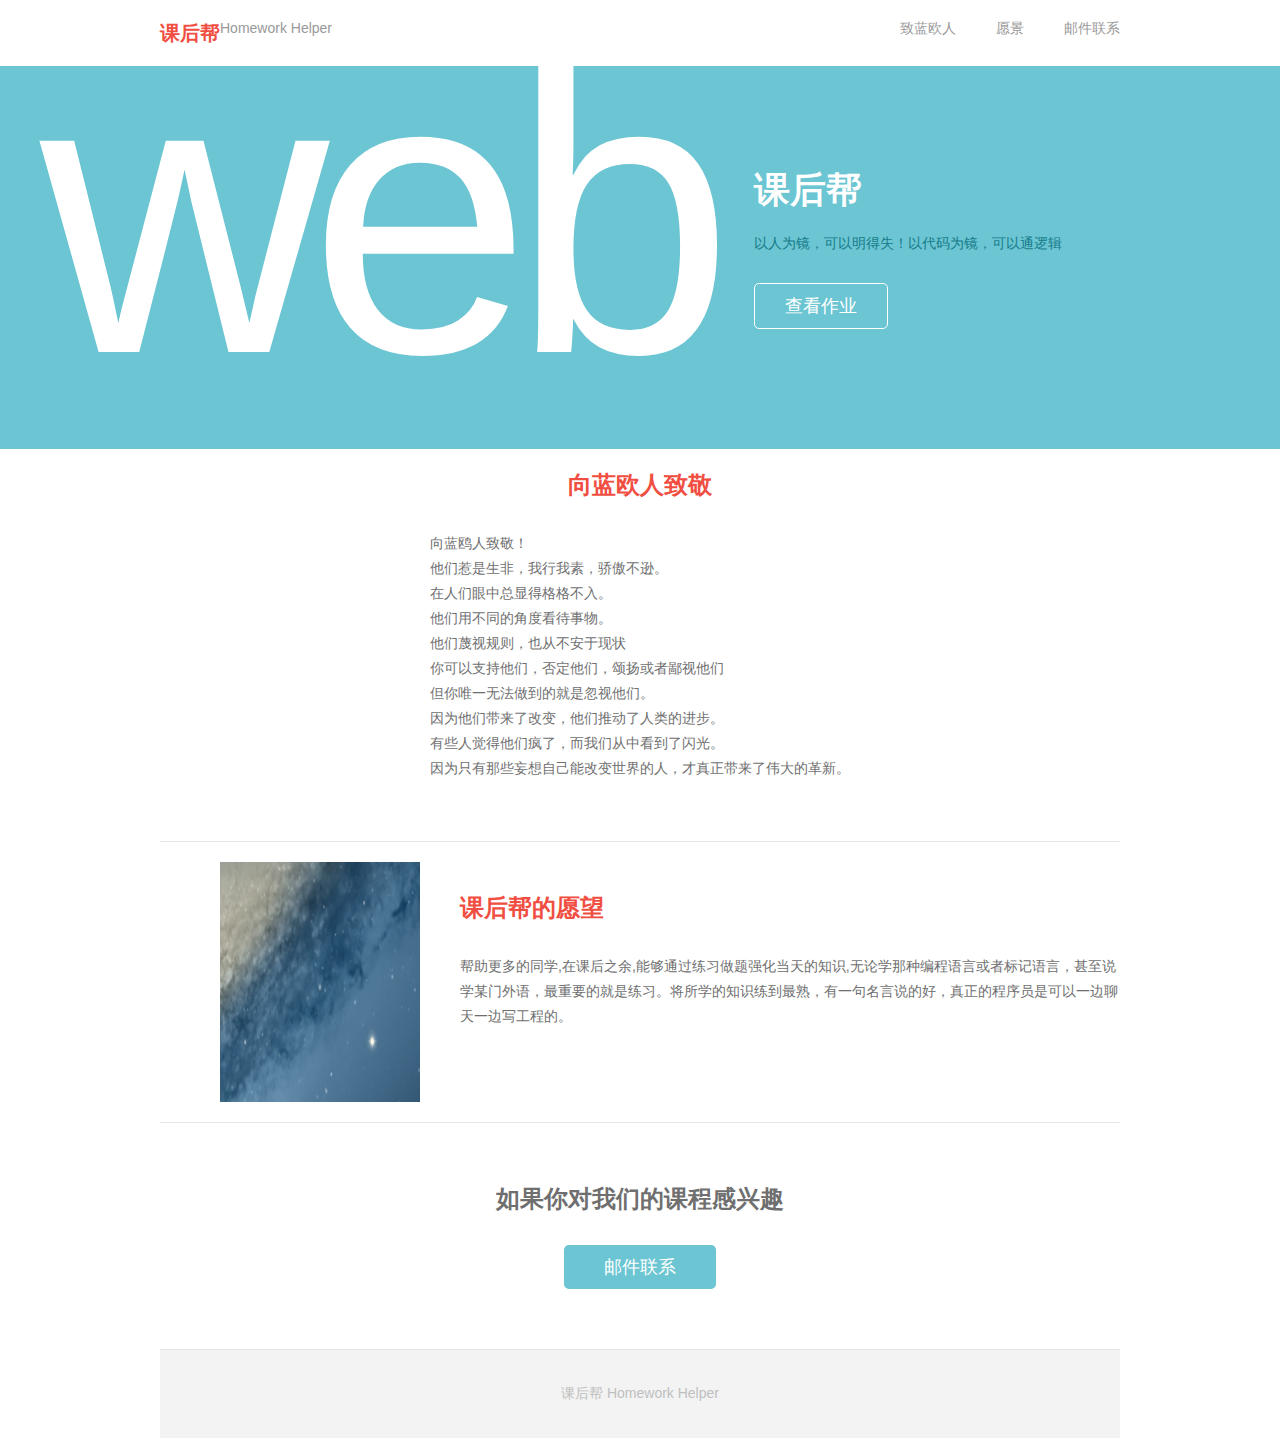
<file: index.html>
<!DOCTYPE html>
<html>
  <head>
    <meta charset="utf-8">
    <title>课后帮</title>
    <style text="text/css">
    /* 标签样式初始化 */
       body{margin:0;padding:0;background:#fff;font-size:14px;font-family:Arial,Helvetica,'STHeiti','Microsoft YaHei','sans-serif'}
       form,ul,li,p,h1,h2,h3,h4,h5,h6{margin:0;padding:0;}
       img{border:0;}
       ul,li{list-style-type:none;}
       a{color:#00007F;text-decoration:none;}
       a:hover{text-decoration:none;}

      .logo{
        color: #f14e42;
        font-size: 20px;
        float: left;
      }
      .websitelink{
        font-size: 14px;
        color: #999999;
        /*vertical-align: top;*/
        /*行内元素基线对齐方式: vertical-align(仅限于行内元素)*/
      }
      .nav{
        font-size: 14px;
        color: #999999;
        float: right;
        margin-left: 40px;
        transition: all 0.15s linear;
      }
      .nav:hover{
        color: #6bc5b2;
      }
      .top{
        max-width: 960px;
        margin-left: auto;
        margin-right: auto;
        padding-top: 20px;
        padding-bottom: 30px;
      }
      /*=================*/
      .banner{
        background: #6bc5d2;
        padding-top: 100px;
        padding-bottom: 120px;
      }
      .typographic{
        font-size: 400px;
        color: #ffffff;
        letter-spacing: -20px;
        /*设置文字之间的间隙*/
        float: left;
        margin-top: -182px;
        padding-right: 40px;
        margin-left: -120px;
      }
      .slogan{
        font-size: 36px;
        color: #ffffff;
      }
      .introduction{
        color: #177c8a;
        margin-top: 20px;
      }
      .call{
        font-size: 18px;
        color: #ffffff;
        border: 1px solid #ffffff;
        border-radius: 5px;
        padding: 10px 30px;
        display: inline-block;
        margin-top: 30px;
      }
      .call:hover{
        background: rgba(255, 255, 255, 0.2);
      }
      /*================*/
      .poemtitle{
        color: #f14e42;
        font-size: 24px;
        margin-bottom: 30px;
      }
      .poemcontent{
        color: #6f6f70;
        line-height: 25px;
        display: inline-block;
        text-align: left;
      }
      .visiontitle{
        color: #f14e42;
        font-size: 24px;
        margin-bottom: 30px;
        margin-top: 30px;
        text-align: left;
      }
      .visioncontent{
        color: #6f6f70;
        line-height: 25px;
        text-align: left;
      }
      .container{
        max-width: 960px;
        margin-left: auto;
        margin-right: auto;
      }
      .contentblock{
        text-align: center;
        padding-top: 20px;
        border-bottom: 1px solid #e5e5e5;
        padding-bottom: 60px;
        min-height: 200px;
      }
      .photo{
        width: 200px;
        height: 240px;
        float: left;
        margin-left: 60px;
        margin-right: 40px;
      }
      .contactblock{
        text-align: center;
        padding-top: 60px;
        padding-bottom: 60px;
      }
      .contacttitle{
        font-size: 24px;
        color: #6f6f70;
      }
      .email{
        font-size: 18px;
        color: #ffffff;
        background: #6bc5d2;
        padding: 10px 40px;
        border-radius: 5px;
        display: inline-block;
        margin-top: 30px;
      }
      .email:hover{
        background: #73d4e2;
      }
      /*=============*/
      .footer{
        border-top: 1px solid #e3e3e3;
        background: #f3f3f3;
        padding: 35px 0px;
        text-align: center;
      }
      .footercontent{
        color: #bfbfbf;
      }

      @media (max-width:767px) {
        .typographic{display:none;}
        .container{text-align: center;}
        .photo{display: none;}
        .visiontitle{text-align: center;}
        .websitelink{display: none;}
        .logo{float: none;text-align: center;padding-bottom: 20px;}
        .nav{float: none;margin-left: 20px;}
        .top{text-align: center;}
      }

    </style>
  </head>
  <body>
    <!-- 这是标题栏开始 -->
    <div class="top">
        <h1 class="logo">课后帮</h1>
        <span class="websitelink">Homework Helper</span>
        <a class="nav" href="#">邮件联系</a>
        <a class="nav" href="#">愿景</a>
        <a class="nav" href="#crazyones">致蓝欧人</a>
    </div>
    <!-- 这是标题栏结束  -->

    <!-- 这是广告栏开始 -->
    <div class="banner">
      <div class="container">
        <span class="typographic">web</span>
        <h2 class="slogan">课后帮</h2>
        <p class="introduction">以人为镜，可以明得失！以代码为镜，可以通逻辑</p>
        <a class="call" href="#">查看作业</a>
      </div>
    </div>
    <!-- 这是广告栏结束 -->
    <!--这是诗的开始  -->
    <div id="crazyones" class="container contentblock">
       <h2 class="poemtitle">向蓝欧人致敬</h2>
       <p class="poemcontent">
        向蓝鸥人致敬！<br>
        他们惹是生非，我行我素，骄傲不逊。<br>
        在人们眼中总显得格格不入。<br>
        他们用不同的角度看待事物。<br>
        他们蔑视规则，也从不安于现状<br>
        你可以支持他们，否定他们，颂扬或者鄙视他们<br>
        但你唯一无法做到的就是忽视他们。<br>
        因为他们带来了改变，他们推动了人类的进步。<br>
        有些人觉得他们疯了，而我们从中看到了闪光。<br>
        因为只有那些妄想自己能改变世界的人，才真正带来了伟大的革新。<br>
       </p>
    </div>
    <!--这是诗的结束  -->
    <!--这是愿景的开始  -->
    <div class="container contentblock">
        <img class="photo" src="22.png" alt="" />
        <h2 class="visiontitle">课后帮的愿望</h2>
        <p class="visioncontent">
          帮助更多的同学,在课后之余,能够通过练习做题强化当天的知识,无论学那种编程语言或者标记语言，甚至说学某门外语，最重要的就是练习。将所学的知识练到最熟，有一句名言说的好，真正的程序员是可以一边聊天一边写工程的。
        </p>

    </div>
    <!--这是愿景的结束  -->
    <!--邮件开始  -->
    <div class="container contactblock">
      <h2 class="contacttitle">如果你对我们的课程感兴趣</h2>
      <a class="email" href="mailto:why1w@163.com">邮件联系</a>
    </div>
    <!-- 邮件结束 -->
    <!--页尾开始  -->
    <div class="footer container">
      <span class="footercontent">课后帮 Homework Helper</span>
    </div>
    <!--页尾结束  -->

    <!--
    1  设计课后帮的文字大小，颜色，摆放位置
    2  设计HW helper的文字，颜色，摆放位置
    3  设计三个a标签的文字大小，颜色，摆放位置
    4  内联元素通过 基线 对齐
    -->
    <!--浮动的四部影响
  1   相当于设置了inline-block（inline-不可以设置宽高，inline-block-可设置宽高，按内容显示高度，宽度默认占满整行，block-可设置宽高）
  2  浮动
  3  填充
  4 行内元素会环绕浮动元素
     1  文字本身就是行内元素
-->
<!--margin  对于Inline 上下边距无效 行内元素垂直距离设置：vertical-align  -->
<!-- padding:padding可以撑大当前元素的宽度 -->
  </body>
</html>
</file>
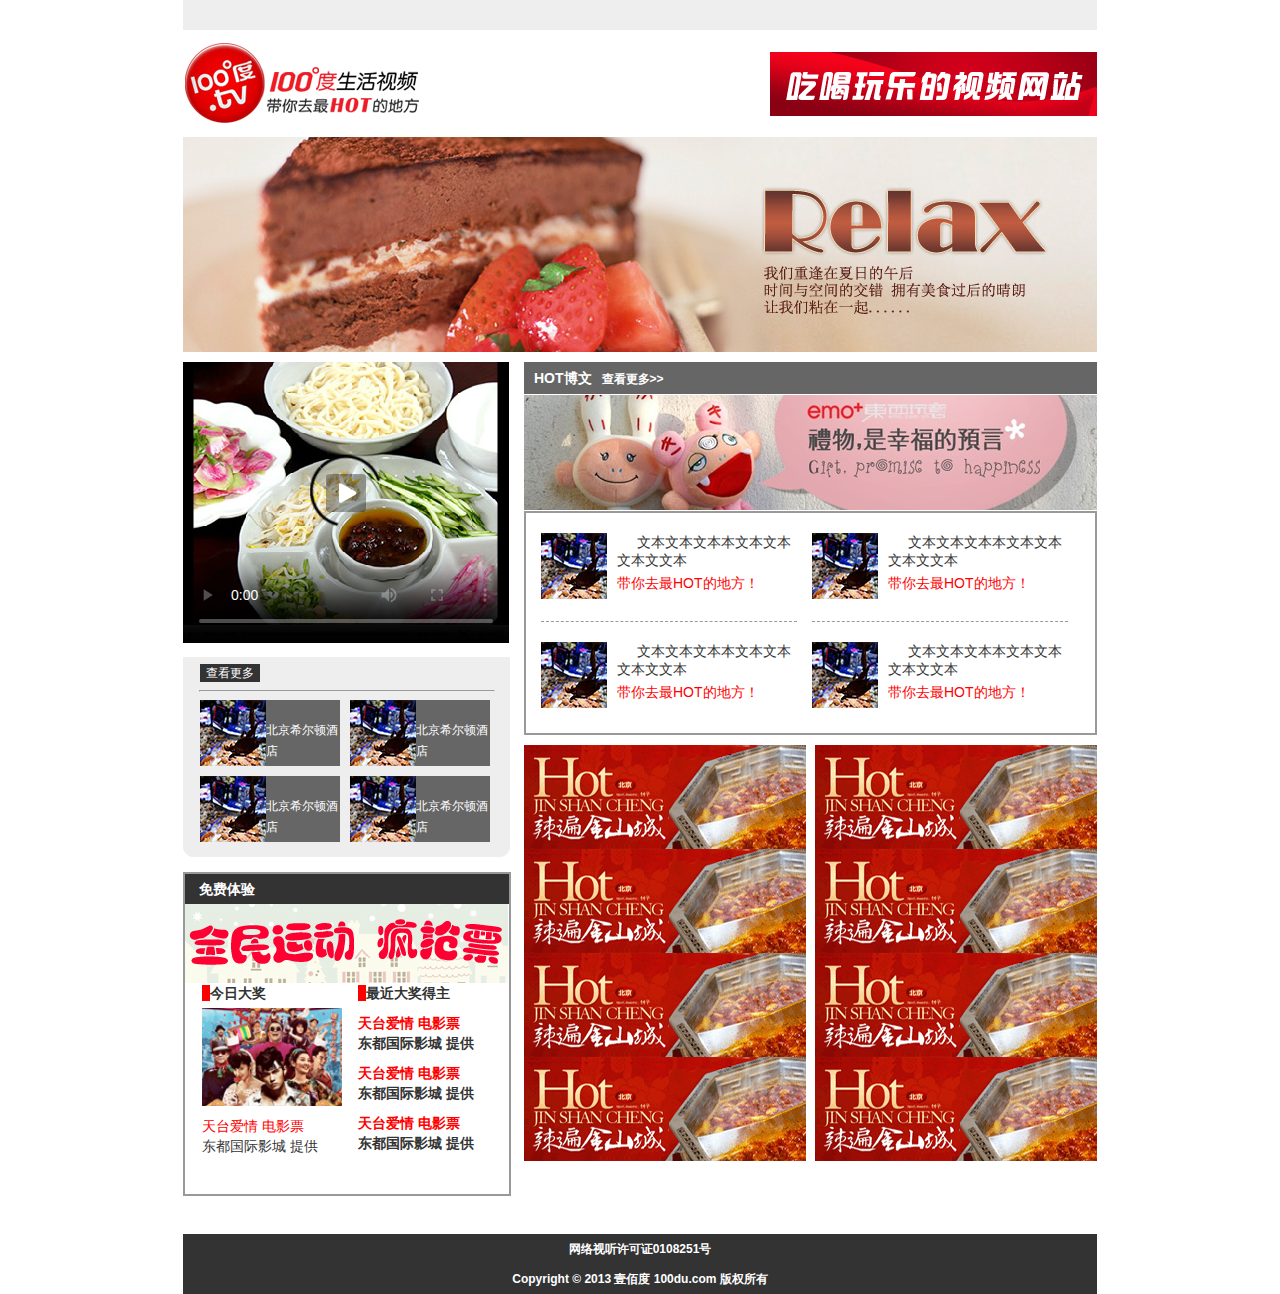
<file: 100du/index.html>
<!DOCTYPE html>
<html lang="en">
<head>
<meta charset="utf-8">
<title>100du2</title>
<link rel="stylesheet" href="css/css.css">
</head>
<body>
	<section class="content">
		<section class="headtop"></section>
		<section class="headmain">
			<a href="#"><img class="logo" src="img/logo.gif"></a>
			<a href="#"><img class="headrimg" src="img/headrimg.gif"></a>
		</section>
		<section class="banner">
			<a href="">
				<img src="img/banner.jpg">
			</a>
		</section>
		<section class="main">
			<section class="main-left">
				<div class="video-box">	
					<video controls preload="" poster="img/123.png">
						<source src=""></source>
					</video>
				</div>
				<div class="seemore">	
					<div class="see-box">
						<a href="#">查看更多</a>
					</div>
					<hr class="hr">
					<div class="hotel-box">
							<div class="hotel1">
								<a href="#"><img src="img/hxzz.jpg"></a>
								<p>北京希尔顿酒店</p>
							</div>
							<div class="hotel1 h-m1">
								<a href="#"><img src="img/hxzz.jpg"></a>
								<p>北京希尔顿酒店</p>
							</div>
							<div class="hotel1 h-m2">
								<a href="#"><img src="img/hxzz.jpg"></a>
								<p>北京希尔顿酒店</p>
							</div>
							<div class="hotel1 h-m3">
								<a href="#"><img src="img/hxzz.jpg"></a>
								<p>北京希尔顿酒店</p>
							</div>
					</div>
				</div>
				<div class="freetrial">
					<h1>免费体验</h1>
					<a href="#"><img src="img/fqbanner.jpg"></a>
					<div class="free-bot">
						<div class="f-b-l">
							<div class="awad">
								<div class="d1">
								</div>今日大奖
							</div>
							<a href="#"><img src="img/private.jpg"></a>
							<p class="tiantai">天台爱情&nbsp;电影票</p>
							<p class="dongdu">东都国际影城&nbsp;提供</p>
						</div>
						<div class="f-b-r">
							<div class="awad">
								<div class="d1"></div>
								<div class="d2">最近大奖得主</div>
								<div style="clear:both;"></div>
								<p class="tiantai">天台爱情&nbsp;电影票</p>
								<p class="dongdu">东都国际影城&nbsp;提供</p>
								
								<p class="tiantai">天台爱情&nbsp;电影票</p>
								<p class="dongdu">东都国际影城&nbsp;提供</p>

								<p class="tiantai">天台爱情&nbsp;电影票</p>
								<p class="dongdu">东都国际影城&nbsp;提供</p>
							</div>
						</div>
					</div>
				</div>
			</section>
			<section class="main-right">
				<div class="main-top">
					<h2>HOT博文<a href="#">查看更多>></a></h2>
					<a href=""><img src="img/hm_rban.jpg"></a>
				</div>
				<div class="main-center">
					<div class="goods g1">
						<a href="#"><img src="img/hxzz.jpg"></a>
						<p class="p1">文本文本文本本文本文本文本文文本</p>
						<p class="p2">带你去最HOT的地方！</p>
					</div>
					<div class="goods g2">
						<a href="#"><img src="img/hxzz.jpg"></a>
						<p class="p1">文本文本文本本文本文本文本文文本</p>
						<p class="p2">带你去最HOT的地方！</p>
					</div>
					<div class="goods g3">
						<a href="#"><img src="img/hxzz.jpg"></a>
						<p class="p1">文本文本文本本文本文本文本文文本</p>
						<p class="p2">带你去最HOT的地方！</p>
					</div>
					<div class="goods g4">
						<a href="#"><img src="img/hxzz.jpg"></a>
						<p class="p1">文本文本文本本文本文本文本文文本</p>
						<p class="p2">带你去最HOT的地方！</p>
					</div>
				</div>
				<div class="main-bottom">
					<div class="m-l">
						<img src="img/hm_rtu01.gif">
						<img src="img/hm_rtu01.gif">
						<img src="img/hm_rtu01.gif">
						<img src="img/hm_rtu01.gif">
					</div>
					<div class="m-r">
						<img src="img/hm_rtu01.gif">
						<img src="img/hm_rtu01.gif">
						<img src="img/hm_rtu01.gif">
						<img src="img/hm_rtu01.gif">
					</div>

				</div>
			</section>
		</section>
		<footer class="footer">
			<a href="shiting.html">网络视听许可证0108251号 </a>
			<br>
			Copyright © 2013 壹佰度 100du.com 版权所有
		</footer>
	</section>
</body>
</html>
</file>
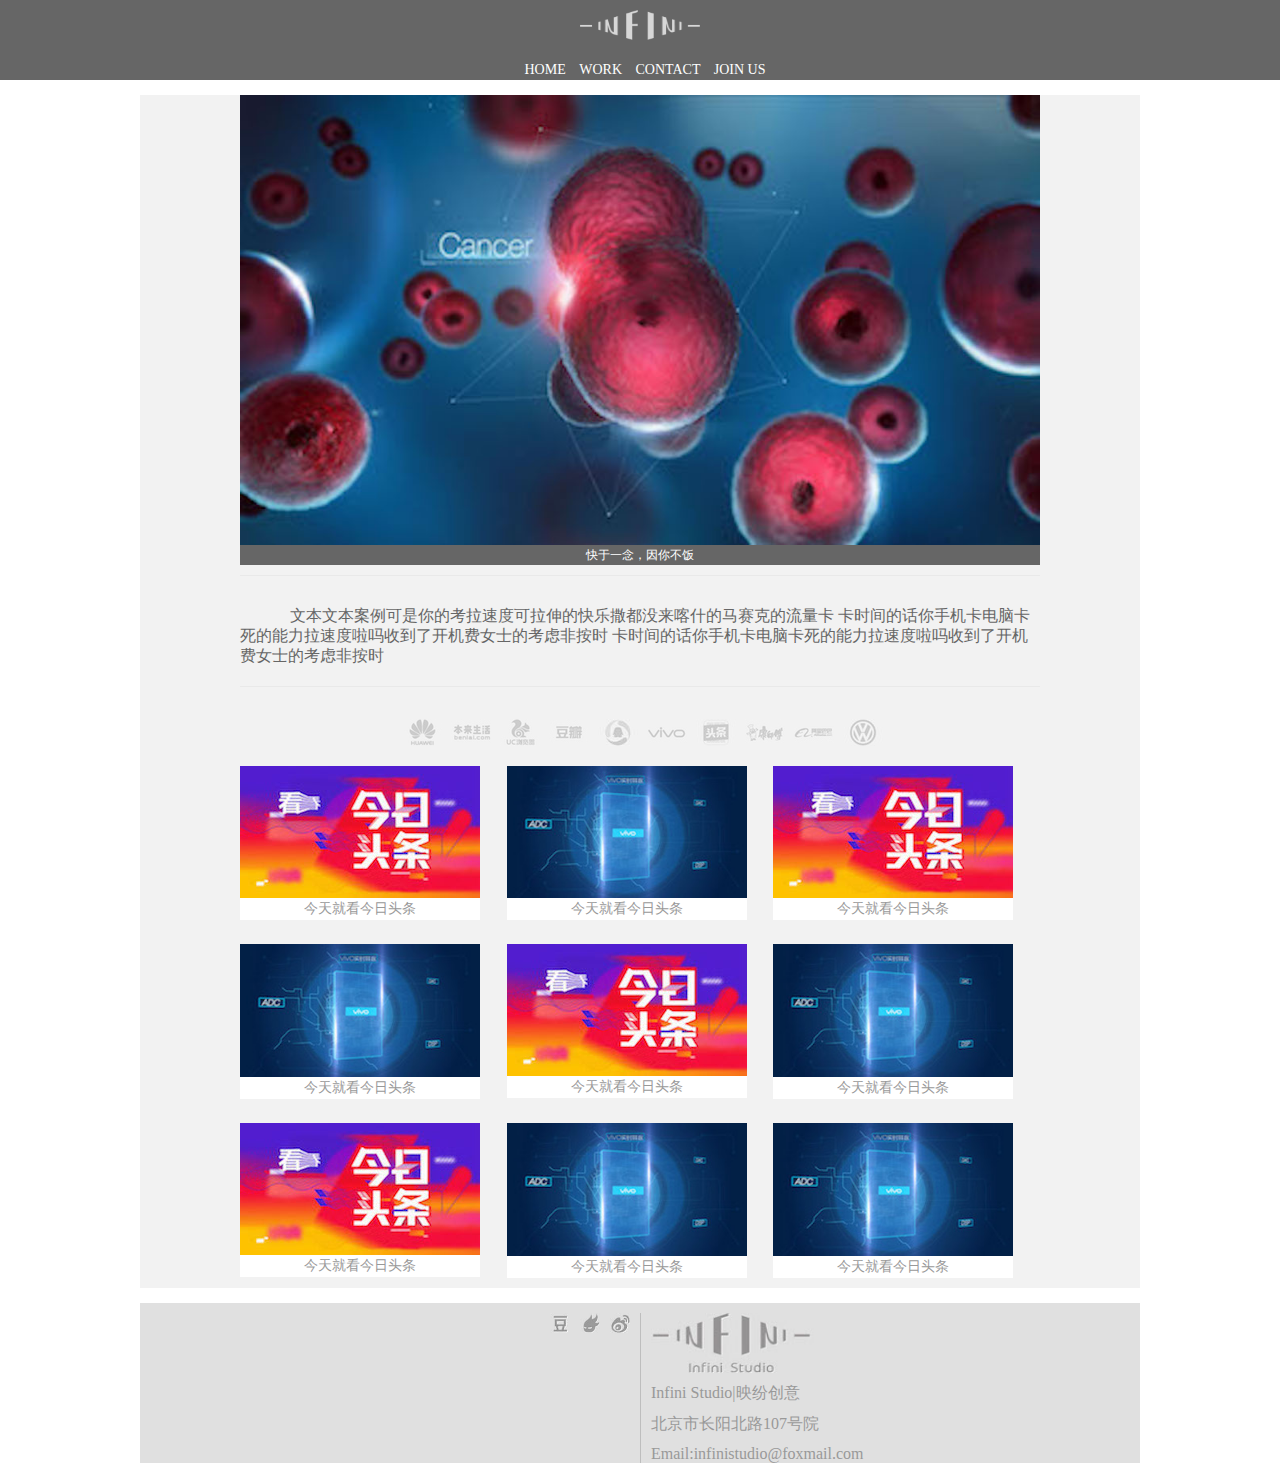
<file: yinfen/index.html>
<html> 
<head> 
<title> 映纷 </title>
<meta charset="utf-8"> 
<meta name="Author" content="wangyan" />
<meta name="viewport" content="width=device-width,maximum-scale=1,initial-scale=1">
<link rel="stylesheet" href="css.css"> 
<script src="http://cdn.static.runoob.com/libs/jquery/1.10.2/jquery.min.js">
</script>
</head> 
<body> 
	<header class="header">
		<div class="h-content">
			<div class="nav">
				<a href="#">HOME</a>
				<a href="#">WORK</a>
				<a href="#">CONTACT</a>
				<a href="#">JOIN US</a>
			</div>
		</div>	
	</header>
	<section class="main">
		<div class="content">
			<div class="banner">
				<img src="images/64.jpg">
				<p><a href="#">快于一念，因你不饭</a></p>
				<div class="info">
					文本文本案例可是你的考拉速度可拉伸的快乐撒都没来喀什的马赛克的流量卡
					卡时间的话你手机卡电脑卡死的能力拉速度啦吗收到了开机费女士的考虑非按时
					卡时间的话你手机卡电脑卡死的能力拉速度啦吗收到了开机费女士的考虑非按时
				</div>
			</div>
			<div class="iconbox">
				<a href="#"><img src="images/1.jpg"></a>
				<a href="#"><img src="images/2.jpg"></a>
				<a href="#"><img src="images/3.jpg"></a>
				<a href="#"><img src="images/4.jpg"></a>
				<a href="#"><img src="images/5.jpg"></a>
				<a href="#"><img src="images/6.jpg"></a>
				<a href="#"><img src="images/7.jpg"></a>
				<a href="#"><img src="images/8.jpg"></a>
				<a href="#"><img src="images/9.jpg"></a>
				<a href="#"><img src="images/10.jpg"></a>
			</div>	

			<div class="gallery">
				<div class="photo po1">
					<img src="images/38.jpg">
					<p class="p-info">今天就看今日头条</p>
					<div class="caption">
						今日头条
					</div>
				</div>
				<div class="photo">
					<img src="images/39.jpg">
					<p class="p-info">今天就看今日头条</p>
					<div class="caption">
						呵呵呵呵呵
					</div>
				</div>
				<div class="photo">
					<img src="images/38.jpg">
					<p class="p-info">今天就看今日头条</p>
					<div class="caption">
						今日头条
					</div>
				</div>

				<div class="photo po1">
					<img src="images/39.jpg">
					<p class="p-info">今天就看今日头条</p>
					<div class="caption">
						呵呵呵呵呵
					</div>
				</div>
				
				<div class="photo">
					<img src="images/38.jpg">
					<p class="p-info">今天就看今日头条</p>
					<div class="caption">
						今日头条
					</div>
				</div>
				<div class="photo">
					<img src="images/39.jpg">
					<p class="p-info">今天就看今日头条</p>
					<div class="caption">
						呵呵呵呵呵
					</div>
				</div>
				
				<div class="photo po1">
					<img src="images/38.jpg">
					<p class="p-info">今天就看今日头条</p>
					<div class="caption">
						今日头条
					</div>
				</div>
				<div class="photo">
					<img src="images/39.jpg">
					<p class="p-info">今天就看今日头条</p>
					<div class="caption">
						呵呵呵呵呵
					</div>
				</div>
				<div class="photo">
					<img src="images/39.jpg">
					<p class="p-info">今天就看今日头条</p>
					<div class="caption">
						呵呵呵呵呵
					</div>
				</div>

			</div>
		</div>
	</section>

	<footer class="footer">
		<div class="fl">
			<a href="#"><img src="images/65.jpg"></a>
			<a href="#"><img src="images/66.jpg"></a>
			<a href="#"><img src="images/67.jpg"></a>
		</div>
		<div class="fr">
			<img src="images/69.jpg">
			<p>Infini Studio|映纷创意</p>
			<p>北京市长阳北路107号院</p>
			<p>Email:infinistudio@foxmail.com</p>
		</div>
	</footer>
</body> 
</html>
</file>
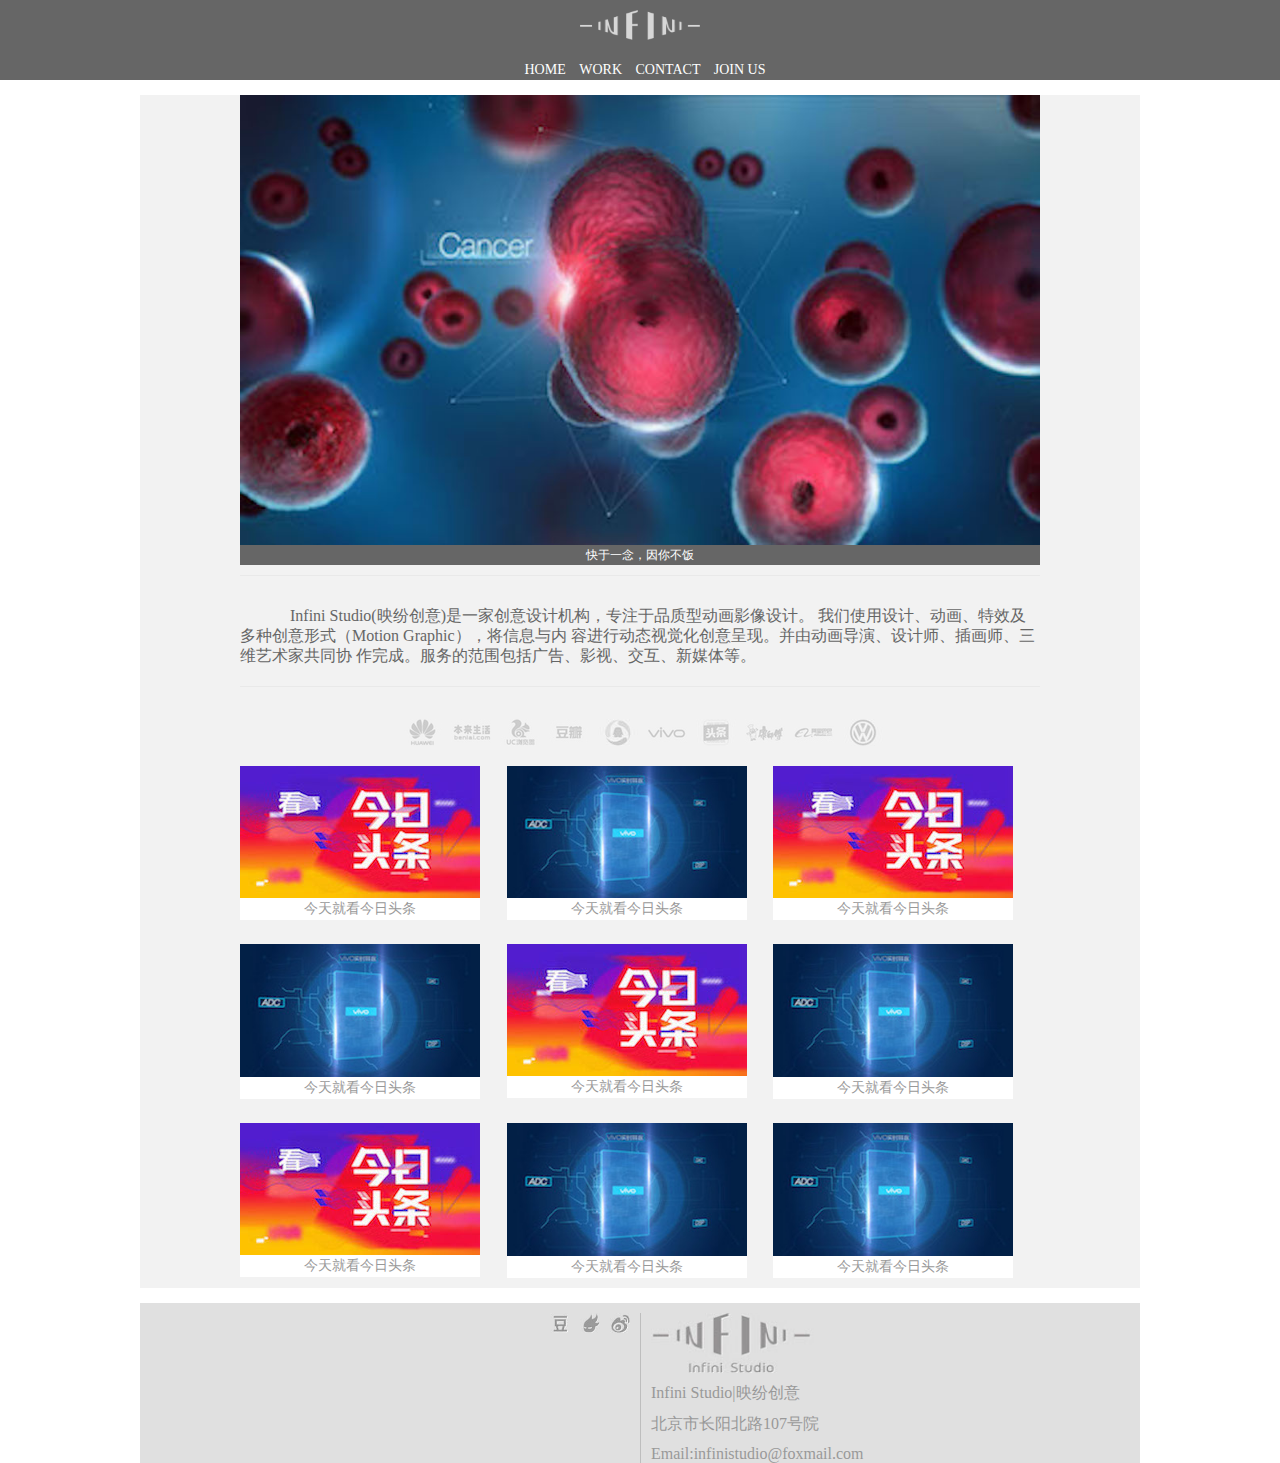
<file: yingfen/index.html>
<html>
<head>
<title> 映纷 </title>
<meta charset="utf-8">
<meta name="Author" content="wangyan" />
<meta name="viewport" content="width=device-width,maximum-scale=1,initial-scale=1">
<link rel="stylesheet" href="css.css">
<script src="http://cdn.static.runoob.com/libs/jquery/1.10.2/jquery.min.js">
</script>
</head>
<body>
	<header class="header">
		<div class="h-content">
			<div class="nav">
				<a href="#">HOME</a>
				<a href="#">WORK</a>
				<a href="#">CONTACT</a>
				<a href="#">JOIN US</a>
			</div>
		</div>
	</header>
	<section class="main">
		<div class="content">
			<div class="banner">
				<img src="images/64.jpg">
				<p><a href="#">快于一念，因你不饭</a></p>
				<div class="info">
					Infini Studio(映纷创意)是一家创意设计机构，专注于品质型动画影像设计。
					 我们使用设计、动画、特效及多种创意形式（Motion Graphic），将信息与内
					 容进行动态视觉化创意呈现。并由动画导演、设计师、插画师、三维艺术家共同协
					 作完成。服务的范围包括广告、影视、交互、新媒体等。
				</div>
			</div>
			<div class="iconbox">
				<a href="#"><img src="images/1.jpg"></a>
				<a href="#"><img src="images/2.jpg"></a>
				<a href="#"><img src="images/3.jpg"></a>
				<a href="#"><img src="images/4.jpg"></a>
				<a href="#"><img src="images/5.jpg"></a>
				<a href="#"><img src="images/6.jpg"></a>
				<a href="#"><img src="images/7.jpg"></a>
				<a href="#"><img src="images/8.jpg"></a>
				<a href="#"><img src="images/9.jpg"></a>
				<a href="#"><img src="images/10.jpg"></a>
			</div>

			<div class="gallery">
				<div class="photo po1">
					<img src="images/38.jpg">
					<p class="p-info">今天就看今日头条</p>
					<div class="caption">
						今日头条
					</div>
				</div>
				<div class="photo">
					<img src="images/39.jpg">
					<p class="p-info">今天就看今日头条</p>
					<div class="caption">
						呵呵呵呵呵
					</div>
				</div>
				<div class="photo">
					<img src="images/38.jpg">
					<p class="p-info">今天就看今日头条</p>
					<div class="caption">
						今日头条
					</div>
				</div>

				<div class="photo po1">
					<img src="images/39.jpg">
					<p class="p-info">今天就看今日头条</p>
					<div class="caption">
						呵呵呵呵呵
					</div>
				</div>

				<div class="photo">
					<img src="images/38.jpg">
					<p class="p-info">今天就看今日头条</p>
					<div class="caption">
						今日头条
					</div>
				</div>
				<div class="photo">
					<img src="images/39.jpg">
					<p class="p-info">今天就看今日头条</p>
					<div class="caption">
						呵呵呵呵呵
					</div>
				</div>

				<div class="photo po1">
					<img src="images/38.jpg">
					<p class="p-info">今天就看今日头条</p>
					<div class="caption">
						今日头条
					</div>
				</div>
				<div class="photo">
					<img src="images/39.jpg">
					<p class="p-info">今天就看今日头条</p>
					<div class="caption">
						呵呵呵呵呵
					</div>
				</div>
				<div class="photo">
					<img src="images/39.jpg">
					<p class="p-info">今天就看今日头条</p>
					<div class="caption">
						呵呵呵呵呵
					</div>
				</div>

			</div>
		</div>
	</section>

	<footer class="footer">
		<div class="fl">
			<a href="#"><img src="images/65.jpg"></a>
			<a href="#"><img src="images/66.jpg"></a>
			<a href="#"><img src="images/67.jpg"></a>
		</div>
		<div class="fr">
			<img src="images/69.jpg">
			<p>Infini Studio|映纷创意</p>
			<p>北京市长阳北路107号院</p>
			<p>Email:infinistudio@foxmail.com</p>
		</div>
	</footer>
</body>
</html>
</file>
<file: 100du/css/css.css>
.clearfix{
	width:500px;
	border:1px solid black;
}
html,body,div,dl,dt,dd,ul,ol,li,h1,h2,h3,h4,h5,h6,form,input,em,textarea,p,th,td,span{
		margin:0px;padding:0px;
}
body,button,input,select,textarea{
		font:12px/1.5 "微软雅黑", '宋体', STHeiTi ,Arial, Helvetica, sans-serif;
		color:#333;
}
body{
		background-color:#fff;
}
p{
		line-height:21px;
}
img,a img,fieldset,button,input{
		border:none;
		vertical-align:middle;
}
section,article,aside,header,footer,nav,dialog,figure{
		display:block;
}
ol,ul,li{
		list-style-type:none;
}

.content{
	width:914px;
	margin:0 auto;
}
.headtop{
	width:100%;
	height:30px;
	background:#eee;
}
.headmain{
	height:81px;
	width:100%;
	margin-top:12px;
}
.logo{
	float:left;
	height:100%;
}
.headrimg{
	float:right;
	height:64px;
	margin-top:10px;
}
.banner{
	height:215px;
	width:100%;
	margin-top:14px;
}

.main{
	width:100%;
	height:832px;
	margin-top:10px;
	float:left;
}
.main-left{
	width:327px;
	height:834px;
	float:left;
}
.main-right{
	width:573px;
	height:799px;
	float:right;
}
.video-box{
	height:285px;
	width:100%;
}
.see-box{
	width:294px;
	margin:0 auto;
	height:20px;
	margin-top:6px;
}
.see-box a{
	background:#333;
	color:black;
	padding:2px 6px;
	font-size:12px;
	text-decoration:none;
	color:white;
}
.seemore{
	height:198px;
	border:1px solid #eee;
	background:#eee;
	margin-top:10px;
	border-bottom-left-radius:10px;
	border-bottom-right-radius:10px;
}
.hr{
	width:294px;
	margin:0 auto;
	margin-top:6px;
}
.hotel-box{
	width:294px;
	margin:0 auto;
	height:144px;
	margin-top:8px;
}
.hotel1{
	height:66px;
	width:140px;
	background:#666;
	color:white;
	float:left;
}
.hotel1 img{
	height:66px;
	width:66px;
	float:left;
}
.hotel1 p{
	margin-top:20px;
}
.h-m1,.h-m3{
	margin-left:10px;
}
.h-m2,.h-m3{
	margin-top:10px;
}


.freetrial{
	height:320px;
	width:99%;
	border:2px solid #999;
	margin-top:15px;
}
.freetrial h1{
	height:30px;
	line-height:30px;
	background:#333;
	color:white;
	padding-left:14px;
	font-size:14px;
}
.freetrial a img{
	width:99.8%;
}
.free-bot{
	width:300px;
	height:200px;
	margin:0 auto;
}
.f-b-l{
	height:200px;
	width:140px;
	float:left;
}

.awad{
	height:20px;
	width:100%;
	float:left;
	line-height:20px;
	font-weight:bold;
	font-size:14px;
}

.f-b-r{
	height:200px;
	width:140px;
	float:left;
	margin-left:16px;
}
.d1{
	width:8px;
	height:16px;
	margin-left:5px;
	margin-top:2px;
	float:left;
	background:red;
}
.d2{
	float:left;

}
.f-b-l img{
	margin-top:5px;
	margin-left:5px;
}
.tiantai{
	height:20px;
	margin-left:5px;
	font-size:14px;
	color:red;
	margin-top:10px;
}
.dongdu{
	height:20px;
	margin-left:5px;
	font-size:14px;
	margin-top:0px;
}

.main-top{
	height:149px;
	width:100%;
}
.main-top h2{
	height:32px;
	background:#666;
	color:white;
	font-size:14px;
	line-height:32px;
	padding-left:10px;
	font-weight:bold;
	margin-bottom:1px;
}
.main-top h2 a{
	color:#fff;
	text-decoration:none;
	font-size: 12px;
	margin-left:10px
}

.main-center{
	height:220px;
	border:2px solid #999;
}

.goods{
	width:256px;
	height:108px;
	float:left;

}
.g1{
	border-bottom:1px dashed #999;
	margin-left:15px;
}
.g2{
	margin-left:15px;
	border-bottom:1px dashed #999;
}
.g3{
	margin-left:15px;
}
.g4{
	margin-left:15px;
}
.goods img{
	float:left;
	margin-top:20px;
	margin-right:10px;
}
.goods .p1{
	width:240px;
	line-height:18px;
	margin-top:20px;
	margin-left:10px;
	text-indent:20px;
	font-size:14px;
}
.goods .p2{
	width:240px;
	margin-top:4px;
	margin-left:10px;
	font-size:14px;
	color:red;
}

.main-bottom{
	width:100%;
	height:418px;
	margin-top:10px;
}
.m-l{
	width:282px;
	float:left;
}
.m-r{
	width:282px;
	float:right;
}
.footer{
	width:100%;
	height:60px;
	line-height:30px;
	clear:left;
	text-align:center;
	font-weight:bold;
	color:white;
	background:#333;
	position:relative;
	top:40px;
}
.footer a{
	color:white;
	text-decoration:none;
}
</file>
<file: yinfen/css.css>
body{
	margin:0;padding:0;
	/*display:table-cell;/*表格单元格显示*/
	/*visibilily:hidden   隐藏*/
}
a{
	text-decoration:none;
}
p{
	margin:0;
	padding:0;
}

img{
	box-sizing: border-box;
}
.header{
	width:100%;
	height:80px;
	background:#666;
	z-index:100;
	position:fixed !important;
	left:0px;
	top:0px;
}
.h-content{
	background:#666 url("images/72.png") no-repeat;
	background-size:120px 30px;
	background-position:center 10px;
	width:1000px;
	height:80px;
	margin:0 auto;
}
.nav{
	width:260px;
	margin:0 auto;
	text-align:center;
	margin-left:-130px;
	height:28px;
	line-height:40px;
	font-size:14px;
	position:relative;
	left:50%;
	top:50px;
}
.nav a{
	text-decoration:none;
	color:#fff;
	margin-left:10px;
}

.main{
	position:relative;
	clear:both;
	top:95px;
	width:1000px;
	background:#f2f2f2;
	margin:0 auto;
	padding-bottom:10px;
}
.main:after{
	display:block;
	clear:both;
	content:"";
} 
.content{
	width:800px;
	margin:0 auto;
}


.banner{
	width:100%;
}
.banner img{
	width:100%;
}
.banner p{
	width:100%;
	background:#666;
	text-align:center;
	color:#fff;
	height:20px;
	line-height:20px;
	font-size:12px;
}
.banner p a{
	color:white;
}
.info{
	border-top:1px solid #e9e9e9;
	border-bottom:1px solid #e9e9e9;
	margin-top:10px;
	text-indent:50px;
	font-size:16px;
	height:80px;
	padding-top:30px;
	line-height:20px;
	color:#666;
}


.iconbox{
	width:100%;
	text-align:center;
	margin:10px 0px;
	position:relative;
	top:18px;
}
.iconbox img{
	margin-left:5px;
	margin-top:4px;
}




.gallery{
	width:100%;
}





/*涉及到左边距的问题：margin-left;*/

.photo{
	width:30%;
	float:left;
	margin-left:3.333%;
	margin-top:24px;
	position:relative;
}

.photo img{
	width:100%;
}
/*.photo img:hover{
	width:100%;
	height:132px;
	opacity: 0.5
}*/
.po1{
	margin-left:0px;
	clear:left;
}







.p-info{
	text-align: center;
	background:#fff;
	padding:2px 0px;
	color:#999;
	font-size:14px;
}
.caption{
	position:absolute;
	top:0px;
	left:0px;
	height:132px;
	width:100%;
	line-height:66px;
	text-align:center;
	font-size:18px;
	opacity:0;
	background:white;
	cursor:pointer;
	display:block;
	text-decoration: none;
}
.caption:hover{
	position:absolute;
	top:0px;
	left:0px;
	width:100%;
	text-align:center;
	font-size:20px;
	opacity:0.8;
	background:#eee;
	color:black;
}


.footer{
	position:relative;
	top:110px;
	width:1000px;
	background:#e0e0e0;
	margin:0 auto;
	clear:left;
	padding-top:10px;
}
.footer:after{
	clear:both;
	display:block;
	content: "";
}
.footer .fl{
	width:50%;
	border-right:1px solid #bebebe;
	height:150px;
	float:left;
}
.footer .fl img{
	float:right;
	width:20px;
	height:20px;
	margin-right:10px;
}
.footer .fr{
	width:480px;
	float:left;
}
.footer .fr img{
	margin-left:10px;
	height:60px;
	width:180px;
}
.footer .fr p{
	margin-top:10px;
	position:relative;
	left:10px;
	color:#999;
}




@media only screen and (max-width: 999px){
	.header{
		width:100%;
	}
	.h-content{
		width:82%;
	}
	.main{
		width:99.7%;
	}
	.content{
		width:82%;
		margin:0 auto;
	}


	.banner{
		width:100%;
	}
	.banner img{
		width:100%;
	}
	.info{
		padding:20px 0px;
	}


	.iconbox{
		padding:0px 0px 20px 0px;
	}
	.iconbox img{
		margin-left:5px;
	}


	.footer{
		
		width:99.8%;
		background:#e0e0e0;
		position:relative;
		top:94px;
		padding-top:8px;
		margin:0 auto;
	}
	.footer .fl{
		width:50%;
		border-right:1px solid #bebebe;
		height:12%;
		float:left;
	}
	.footer .fl img{
		float:right;
		width:20px;
		height:20px;
		margin-right:10px;
	}
	.footer .fr{
		width:48%;
		float:left;
	}
	.footer .fr img{
		margin-left:10px;
		height:40px;
		width:100px;
	}
	.footer .fr p{
		margin-top:10px;
		position:relative;
		left:10px;
		color:#999;
		font-size:12px;
	}

}	

@media only screen and (max-width: 421px){
	.photo{
		width:46%;
		float:left;
		margin-left:3.333%;
		margin-top:24px;
		position:relative;
	}
	.po1{
		margin-left:3.333%;
		clear:none;
	}
	.footer{
		position:relative;
		top:100px;
	}

}
</file>
<file: yingfen/css.css>
body{
	margin:0;padding:0;
	/*display:table-cell;/*表格单元格显示*/
	/*visibilily:hidden   隐藏*/
}
a{
	text-decoration:none;
}
p{
	margin:0;
	padding:0;
}

img{
	box-sizing: border-box;
}
.header{
	width:100%;
	height:80px;
	background:#666;
	z-index:100;
	position:fixed !important;
	left:0px;
	top:0px;
}
.h-content{
	background:#666 url("images/72.png") no-repeat;
	background-size:120px 30px;
	background-position:center 10px;
	width:1000px;
	height:80px;
	margin:0 auto;
}
.nav{
	width:260px;
	margin:0 auto;
	text-align:center;
	margin-left:-130px;
	height:28px;
	line-height:40px;
	font-size:14px;
	position:relative;
	left:50%;
	top:50px;
}
.nav a{
	text-decoration:none;
	color:#fff;
	margin-left:10px;
}

.main{
	position:relative;
	clear:both;
	top:95px;
	width:1000px;
	background:#f2f2f2;
	margin:0 auto;
	padding-bottom:10px;
}
.main:after{
	display:block;
	clear:both;
	content:"";
} 
.content{
	width:800px;
	margin:0 auto;
}


.banner{
	width:100%;
}
.banner img{
	width:100%;
}
.banner p{
	width:100%;
	background:#666;
	text-align:center;
	color:#fff;
	height:20px;
	line-height:20px;
	font-size:12px;
}
.banner p a{
	color:white;
}
.info{
	border-top:1px solid #e9e9e9;
	border-bottom:1px solid #e9e9e9;
	margin-top:10px;
	text-indent:50px;
	font-size:16px;
	height:80px;
	padding-top:30px;
	line-height:20px;
	color:#666;
}


.iconbox{
	width:100%;
	text-align:center;
	margin:10px 0px;
	position:relative;
	top:18px;
}
.iconbox img{
	margin-left:5px;
	margin-top:4px;
}




.gallery{
	width:100%;
}





/*涉及到左边距的问题：margin-left;*/

.photo{
	width:30%;
	float:left;
	margin-left:3.333%;
	margin-top:24px;
	position:relative;
}

.photo img{
	width:100%;
}
/*.photo img:hover{
	width:100%;
	height:132px;
	opacity: 0.5
}*/
.po1{
	margin-left:0px;
	clear:left;
}







.p-info{
	text-align: center;
	background:#fff;
	padding:2px 0px;
	color:#999;
	font-size:14px;
}
.caption{
	position:absolute;
	top:0px;
	left:0px;
	height:132px;
	width:100%;
	line-height:66px;
	text-align:center;
	font-size:18px;
	opacity:0;
	background:white;
	cursor:pointer;
	display:block;
	text-decoration: none;
}
.caption:hover{
	position:absolute;
	top:0px;
	left:0px;
	width:100%;
	text-align:center;
	font-size:20px;
	opacity:0.8;
	background:#eee;
	color:black;
}


.footer{
	position:relative;
	top:110px;
	width:1000px;
	background:#e0e0e0;
	margin:0 auto;
	clear:left;
	padding-top:10px;
}
.footer:after{
	clear:both;
	display:block;
	content: "";
}
.footer .fl{
	width:50%;
	border-right:1px solid #bebebe;
	height:150px;
	float:left;
}
.footer .fl img{
	float:right;
	width:20px;
	height:20px;
	margin-right:10px;
}
.footer .fr{
	width:480px;
	float:left;
}
.footer .fr img{
	margin-left:10px;
	height:60px;
	width:180px;
}
.footer .fr p{
	margin-top:10px;
	position:relative;
	left:10px;
	color:#999;
}




@media only screen and (max-width: 999px){
	.header{
		width:100%;
	}
	.h-content{
		width:82%;
	}
	.main{
		width:99.7%;
	}
	.content{
		width:82%;
		margin:0 auto;
	}


	.banner{
		width:100%;
	}
	.banner img{
		width:100%;
	}
	.info{
		padding:20px 0px;
	}


	.iconbox{
		padding:0px 0px 20px 0px;
	}
	.iconbox img{
		margin-left:5px;
	}


	.footer{
		
		width:99.8%;
		background:#e0e0e0;
		position:relative;
		top:94px;
		padding-top:8px;
		margin:0 auto;
	}
	.footer .fl{
		width:50%;
		border-right:1px solid #bebebe;
		height:12%;
		float:left;
	}
	.footer .fl img{
		float:right;
		width:20px;
		height:20px;
		margin-right:10px;
	}
	.footer .fr{
		width:48%;
		float:left;
	}
	.footer .fr img{
		margin-left:10px;
		height:40px;
		width:100px;
	}
	.footer .fr p{
		margin-top:10px;
		position:relative;
		left:10px;
		color:#999;
		font-size:12px;
	}

}	

@media only screen and (max-width: 421px){
	.photo{
		width:46%;
		float:left;
		margin-left:3.333%;
		margin-top:24px;
		position:relative;
	}
	.po1{
		margin-left:3.333%;
		clear:none;
	}
	.footer{
		position:relative;
		top:100px;
	}

}
</file>
